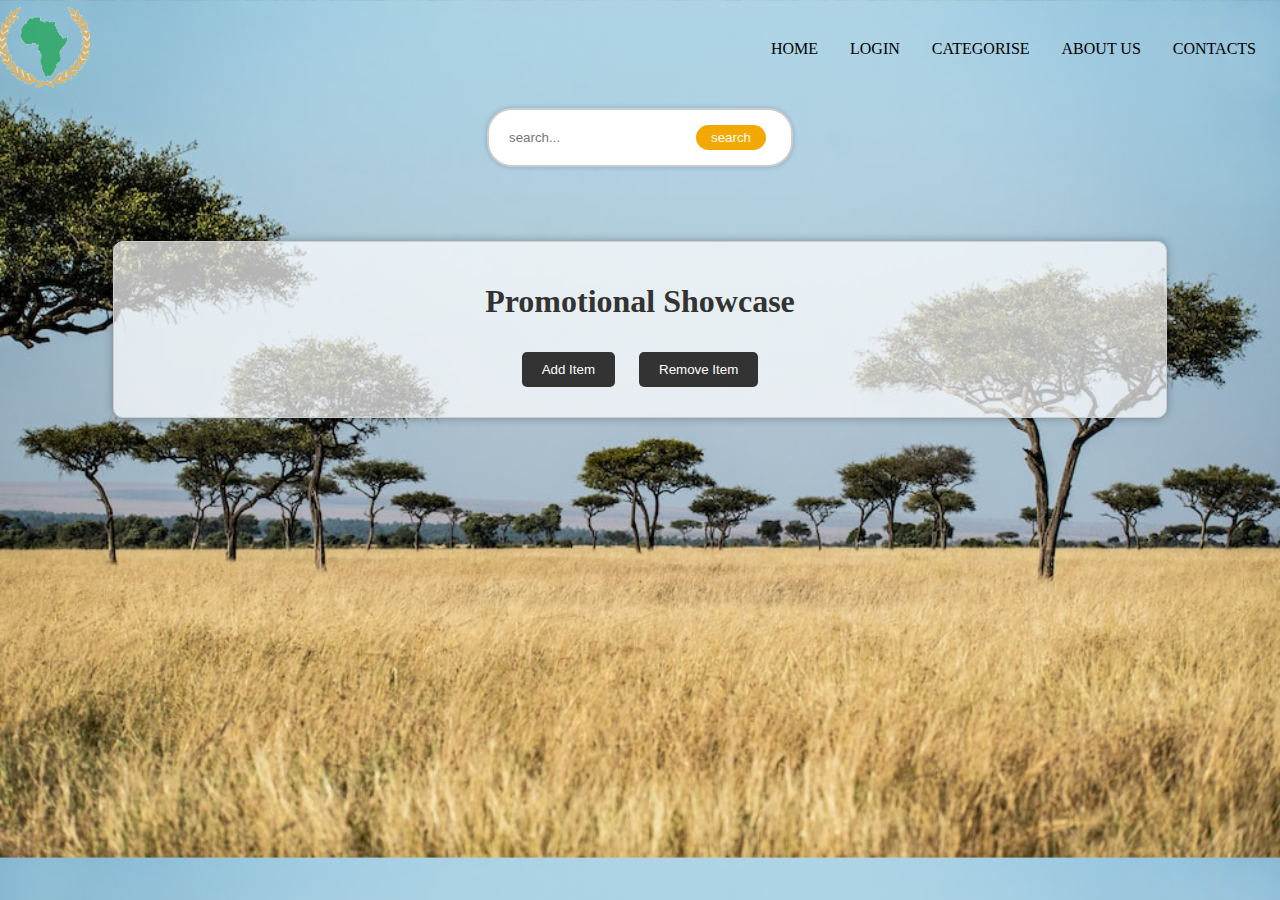
<file: mini mart/index.html>
<!DOCTYPE html>
<html lang="en">
<head>
    <meta charset="UTF-8">
    <meta name="viewport" content="width=device-width, initial-scale=1.0">
    <title>MAMA AFRICA</title>
    <link rel="stylesheet" href="style.css">
    <script src="script.js"></script>
</head>
<body>
    <div class="logo-container">
        <img src="mama africa.png" alt="mama africa.png">
    </div>
    
     &nbsp&nbsp&nbsp&nbsp&nbsp&nbsp&nbsp&nbsp&nbsp&nbsp&nbsp&nbsp&nbsp&nbsp&nbsp&nbsp&nbsp&nbsp&nbsp&nbsp&nbsp&nbsp&nbsp&nbsp&nbsp&nbsp&nbsp&nbsp&nbsp&nbsp&nbsp&nbsp&nbsp&nbsp&nbsp&nbsp&nbsp&nbsp&nbsp&nbsp&nbsp&nbsp&nbsp&nbsp&nbsp&nbsp&nbsp&nbsp&nbsp&nbsp&nbsp&nbsp&nbsp&nbsp&nbsp&nbsp&nbsp&nbsp&nbsp&nbsp&nbsp&nbsp&nbsp&nbsp&nbsp&nbsp&nbsp&nbsp&nbsp
    <div class="navbar">
        <a href="contacts">CONTACTS</a>
         <a href="about us">ABOUT US</a>
          <a href="catego.html">CATEGORISE</a>
         <a href="login">LOGIN</a>
        <a href="home">HOME</a>
    </div>
    <br>
    <br>
      <div class="cylindrical-search">
        <input type="text" id="searchinput" placeholder="search...">
        <button onclick="performSearch()">search</button>
      </div>
     <div id="searchResults">
        <!--results from database query are displayed here-->
    </div>
<br>
<br>
<br>
<div class="showcase">
    <h1>Promotional Showcase</h1>
    <div class="items">
        <!-- Promotional items will be added dynamically here -->
    </div>
    <button id="addItem">Add Item</button>
    <button id="removeItem">Remove Item</button>
</div>

<script src="script.js"></script>
</body>
</html>
</file>
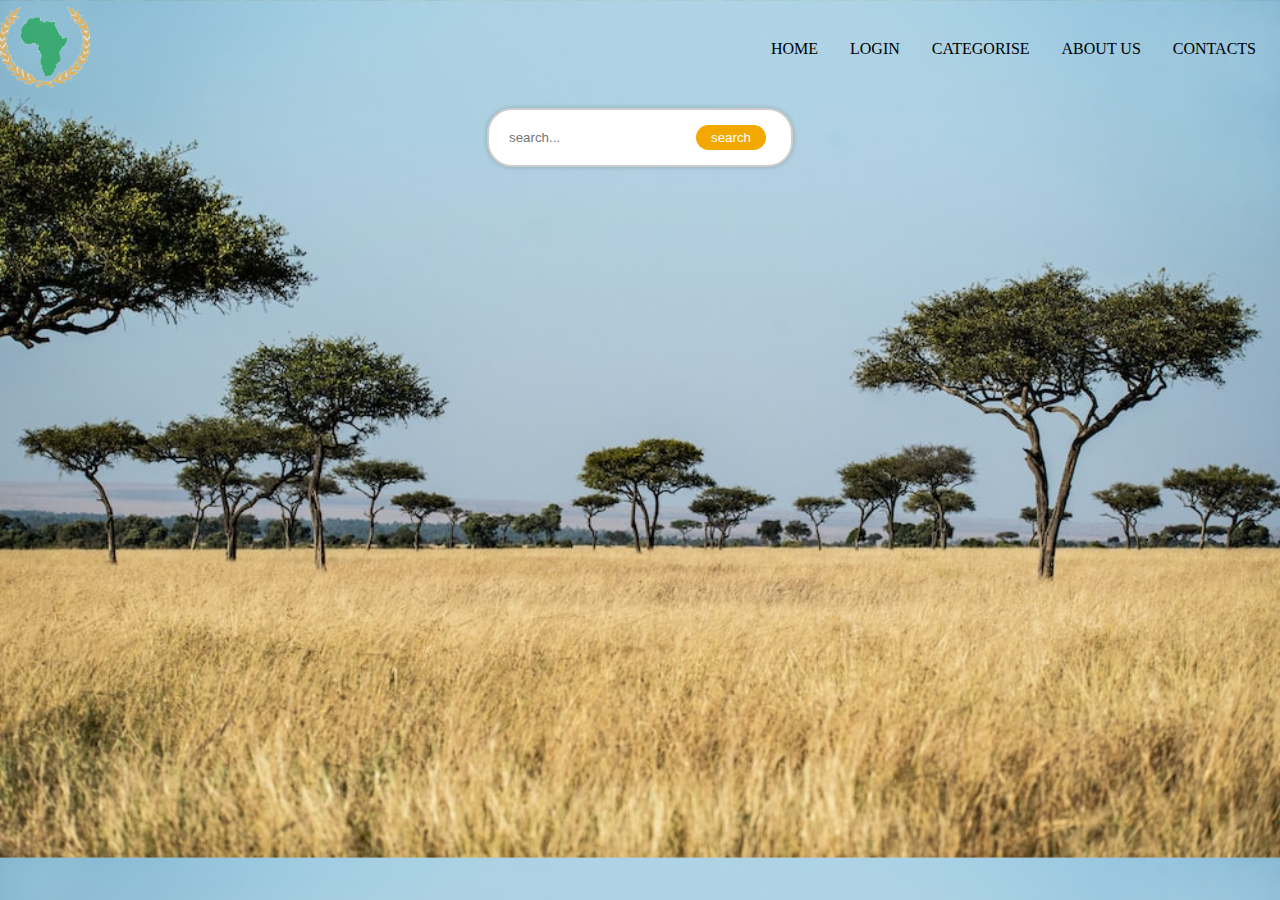
<file: mini mart/catego.html>
<!DOCTYPE html>
<html lang="en">
<head>
    <meta charset="UTF-8">
    <meta name="viewport" content="width=device-width, initial-scale=1.0">
    <title>MAMA AFRICA</title>
    <link rel="stylesheet" href="style.css">
    <script src="script.js"></script>
</head>
<body>
    <div class="logo-container">
        <img src="mama africa.png" alt="mama africa.png">
    </div>
    
     &nbsp&nbsp&nbsp&nbsp&nbsp&nbsp&nbsp&nbsp&nbsp&nbsp&nbsp&nbsp&nbsp&nbsp&nbsp&nbsp&nbsp&nbsp&nbsp&nbsp&nbsp&nbsp&nbsp&nbsp&nbsp&nbsp&nbsp&nbsp&nbsp&nbsp&nbsp&nbsp&nbsp&nbsp&nbsp&nbsp&nbsp&nbsp&nbsp&nbsp&nbsp&nbsp&nbsp&nbsp&nbsp&nbsp&nbsp&nbsp&nbsp&nbsp&nbsp&nbsp&nbsp&nbsp&nbsp&nbsp&nbsp&nbsp&nbsp&nbsp&nbsp&nbsp&nbsp&nbsp&nbsp&nbsp&nbsp&nbsp&nbsp
    <div class="navbar">
        <a href="contacts">CONTACTS</a>
         <a href="about us">ABOUT US</a>
          <a href="categorise">CATEGORISE</a>
         <a href="login">LOGIN</a>
        <a href="home">HOME</a>
    </div>
    <br>
    <br>
      <div class="cylindrical-search">
        <input type="text" id="searchinput" placeholder="search...">
        <button onclick="performSearch()">search</button>
      </div>
     <div id="searchResults">
        <!--results from database query are displayed here-->
    </div>
<br>
<br>
<br>

</body>
</html>
</file>
<file: mini mart/style.css>
body{
    background-image: url(background.jpeg);
    background-size: cover;
    text-align: center;
}
.navbar{
    background-color: transparent;
    overflow: hidden;
}
 .navbar a{
    float: right;
    display: block;
    color: black ;
    text-align: center;
    padding: 14px 16px;
    text-decoration: none;
}
.navbar a:hover{
    background-color: #ddd;
color: #824026;
}
.logo-container{
    position: absolute;
    top: 0;
    left: 0;
   
}
.logo-container img{
    width: 90px; 
    height: auto;
     opacity: 0.7;
}
.cylindrical-search{
    display:inline-flex;
    justify-content: center;
    align-items: center;
    height: 5vh;
    border: 2px solid #ccc;
    border-radius: 25px;
    padding: 5px 15px;
    background-color: #fff;
    box-shadow: 0px 0px 5px rgba(0,0,0,0.2);
}
.cylindrical-search input[type="text"]{
    border: none;
    outline: none;
    width: 100%;
    padding: 5px;
    border-radius: 25px;
}
.cylindrical-search button
{
background-color: #F3A800;
color: #fff;
border: none;
border-radius: 25px;
padding: 5px 15px;
margin-left: 5px;
cursor: pointer;
}

  /* Style the showcase container */
  .showcase {
    background-color: rgba(255, 255, 255, 0.2); /* Transparent white background */
    border-radius: 10px;
    padding: 20px;
    margin: 50px auto;
    width: 80%;
    text-align: center;
    box-shadow: 0 0 20px rgba(0, 0, 0, 0.3);
}

.showcase {
    background: rgba(255, 255, 255, 0.7);
    border: 1px solid #ccc;
    border-radius: 10px;
    padding: 20px;
    width: 80%;
    margin: 20px auto;
    box-shadow: 0 0 10px rgba(0, 0, 0, 0.3);
    text-align: center;
}

.showcase h1 {
    color: #333;
}

.items {
    display: flex;
    justify-content: space-around;
    flex-wrap: wrap;
    margin-top: 20px;
}

.item {
    background-color: #fff;
    border: 1px solid #ddd;
    border-radius: 5px;
    padding: 10px;
    margin: 10px;
    box-shadow: 0 0 5px rgba(0, 0, 0, 0.2);
}

button {
    background-color: #333;
    color: #fff;
    border: none;
    border-radius: 5px;
    padding: 10px 20px;
    margin: 10px;
    cursor: pointer;
}
</file>
